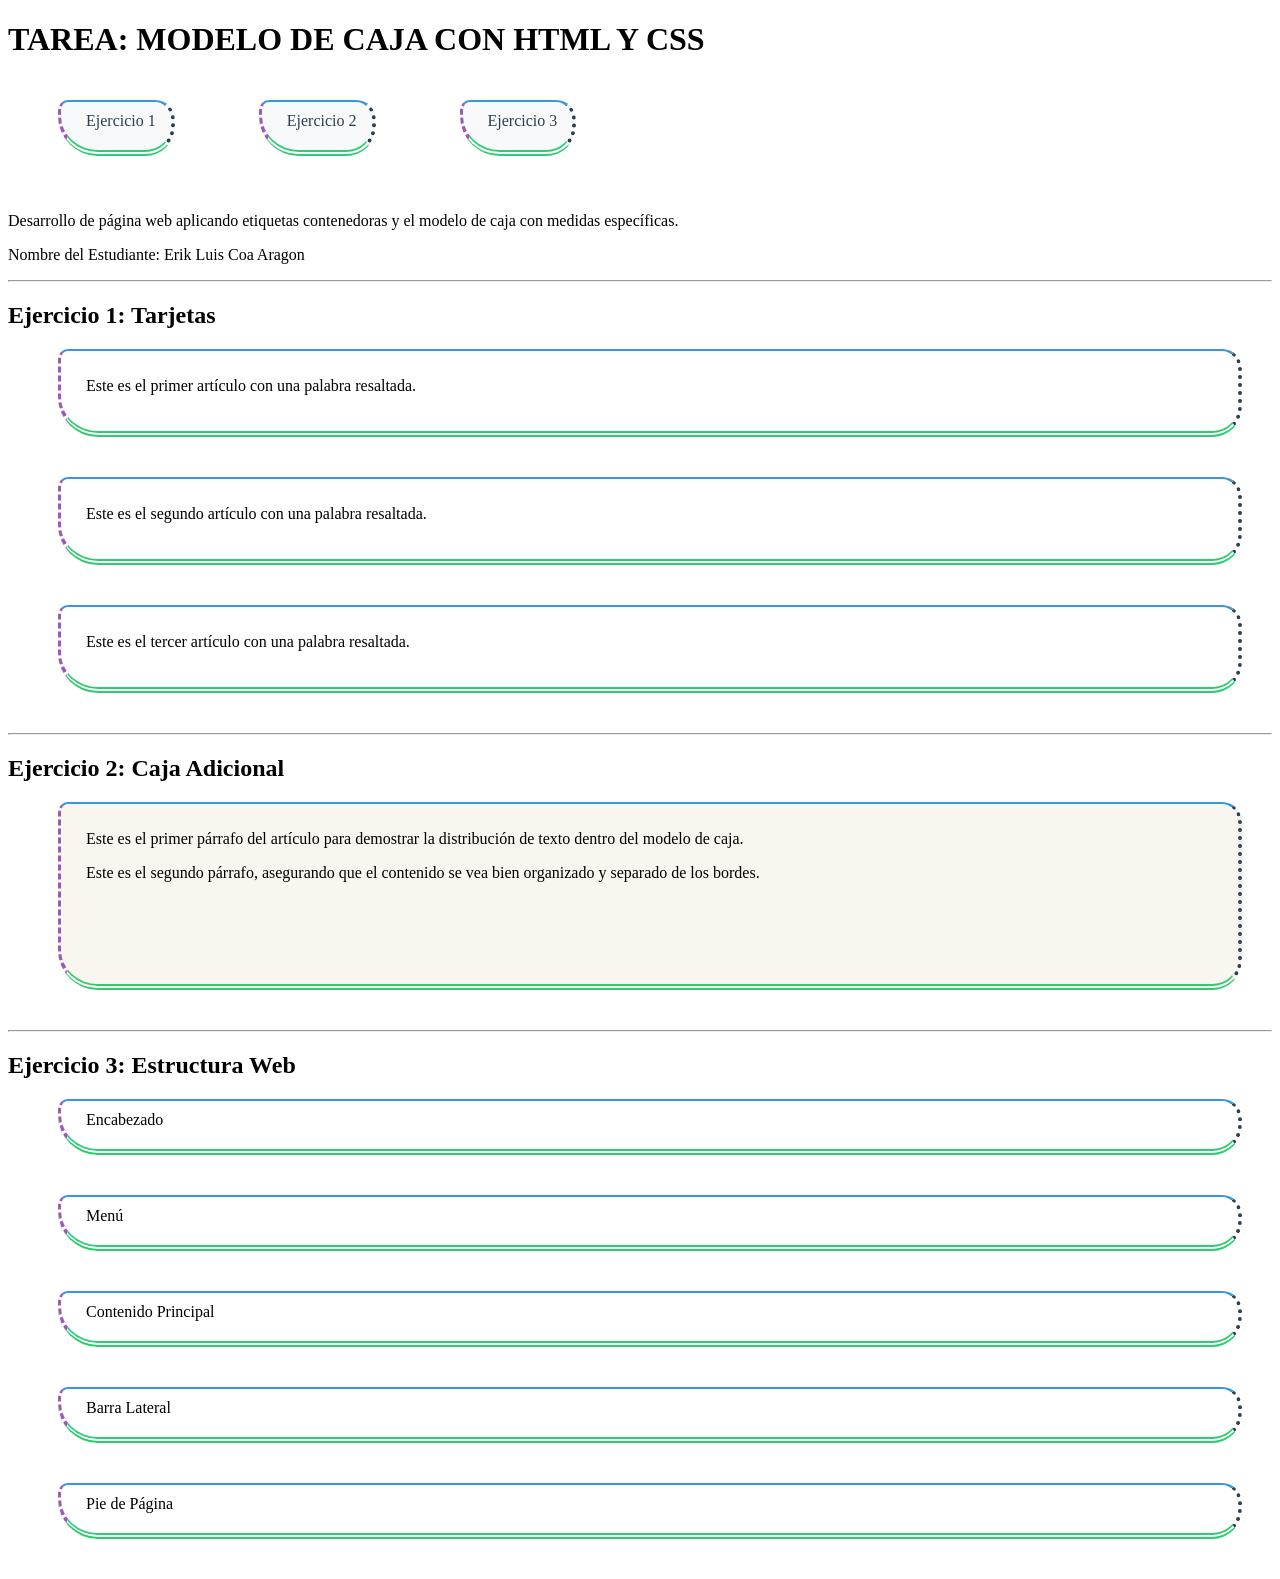
<file: index.html>
<!DOCTYPE html>
<html lang="es">
<head>
    <meta charset="UTF-8">
    <meta name="viewport" content="width=device-width, initial-scale=1.0">
    <title>Tarea Modelo de Caja - HTML y CSS</title>
    <link rel="stylesheet" href="style.css">
</head>
<body>

    <header>
        <h1>TAREA: MODELO DE CAJA CON HTML Y CSS</h1>
    </header>

    <nav>
        <a href="#ejercicio1" class="caja-obligatoria">Ejercicio 1</a>
        <a href="#ejercicio2" class="caja-obligatoria">Ejercicio 2</a>
        <a href="#ejercicio3" class="caja-obligatoria">Ejercicio 3</a>
    </nav>

    <main>
        <p>Desarrollo de página web aplicando etiquetas contenedoras y el modelo de caja con medidas específicas.</p>
    </main>

    <footer>
        <p>Nombre del Estudiante: Erik Luis Coa Aragon</p>
    </footer>

    <hr>

    <section id="ejercicio1">
        <h2>Ejercicio 1: Tarjetas</h2>
        <article class="caja-obligatoria tarjeta">
            <p>Este es el primer artículo con una <span>palabra</span> resaltada.</p>
        </article>
        <article class="caja-obligatoria tarjeta">
            <p>Este es el segundo artículo con una <span>palabra</span> resaltada.</p>
        </article>
        <article class="caja-obligatoria tarjeta">
            <p>Este es el tercer artículo con una <span>palabra</span> resaltada.</p>
        </article>
    </section>

    <hr>

    <section id="ejercicio2">
        <h2>Ejercicio 2: Caja Adicional</h2>
        <div class="contenedor-adicional">
            <article class="caja-ejercicio-2">
                <p>Este es el primer párrafo del artículo para demostrar la distribución de texto dentro del modelo de caja.</p>
                <p>Este es el segundo párrafo, asegurando que el contenido se vea bien organizado y separado de los bordes.</p>
            </article>
        </div>
    </section>

    <hr>

    <div id="ejercicio3">
        <h2>Ejercicio 3: Estructura Web</h2>
        
        <header class="caja-obligatoria bloque-web">Encabezado</header>
        
        <nav class="caja-obligatoria bloque-web">Menú</nav>
        
        <main class="bloque-web">
            <article class="caja-obligatoria">Contenido Principal</article>
            <aside class="caja-obligatoria">Barra Lateral</aside>
        </main>
        
        <footer class="caja-obligatoria bloque-web">Pie de Página</footer>
    </div>

</body>
</html>
</file>
<file: style.css>
/* --- CONDICIÓN GENERAL OBLIGATORIA --- */
.caja-obligatoria {
    /* MARGIN (Lados individuales) */
    margin-top: 20px;
    margin-right: 30px;
    margin-bottom: 40px;
    margin-left: 50px;
    padding-top: 10px;
    padding-right: 15px;
    padding-bottom: 20px;
    padding-left: 25px;
    border-top: 2px solid #3498DB;
    border-right: 4px dotted #2C3E50;
    border-bottom: 6px double #2ECC71;
    border-left: 3px dashed #9B59B6;
    border-top-left-radius: 10px;
    border-top-right-radius: 20px;
    border-bottom-right-radius: 30px;
    border-bottom-left-radius: 40px;
}

/* Estilos para la Portada */
nav a {
    display: inline-block;
    text-decoration: none;
    background-color: #F8F9FA;
    color: #2C3E50;
}

/* Estilos Ejercicio 1 */
.tarjeta-ejercicio1 {
    min-width: 300px;
    min-height: 150px;
    background-color: #EBF5FB;
    color: #1A5276;
    margin-top: 20px;
    margin-right: 30px;
    margin-bottom: 40px;
    margin-left: 50px;
    padding-top: 10px;
    padding-right: 15px;
    padding-bottom: 20px;
    padding-left: 25px;
    border-top: 2px solid #3498DB;
    border-right: 4px dotted #2C3E50;
    border-bottom: 6px double #2ECC71;
    border-left: 3px dashed #9B59B6;
    border-top-left-radius: 10px;
    border-top-right-radius: 20px;
    border-bottom-right-radius: 30px;
    border-bottom-left-radius: 40px;
}

/* Estilo para la palabra resaltada dentro del span */
.tarjeta-ejercicio1 span {
    font-weight: bold;
    text-decoration: underline;
}

/* Estilos Ejercicio 2 */
.caja-ejercicio-2 {
    min-width: 300px;
    min-height: 150px;
    margin-top: 20px;
    margin-right: 30px;
    margin-bottom: 40px;
    margin-left: 50px;
    padding-top: 10px;
    padding-right: 15px;
    padding-bottom: 20px;
    padding-left: 25px;
    border-top: 2px solid #3498DB;
    border-right: 4px dotted #2C3E50;
    border-bottom: 6px double #2ECC71;
    border-left: 3px dashed #9B59B6;
    border-top-left-radius: 10px;
    border-top-right-radius: 20px;
    border-bottom-right-radius: 30px;
    border-bottom-left-radius: 40px;
    background-color: #F9F6F0;
}

/* Estilos Ejercicio 3 */
.caja-estructura {
    background-color: #E8F8F5;
    color: #186A3B;
    margin-top: 20px;
    margin-right: 30px;
    margin-bottom: 40px;
    margin-left: 50px;
    padding-top: 10px;
    padding-right: 15px;
    padding-bottom: 20px;
    padding-left: 25px;
    border-top: 2px solid #3498DB;
    border-right: 4px dotted #2C3E50;
    border-bottom: 6px double #2ECC71;
    border-left: 3px dashed #9B59B6;
    border-top-left-radius: 10px;
    border-top-right-radius: 20px;
    border-bottom-right-radius: 30px;
    border-bottom-left-radius: 40px;
}

/* Alineación para que Article y Aside queden lado a lado */
.contenedor-principal {
    display: flex;
    flex-wrap: wrap;
}

.contenedor-principal article {
    flex: 2;
}

.contenedor-principal aside {
    flex: 1;
}
</file>
